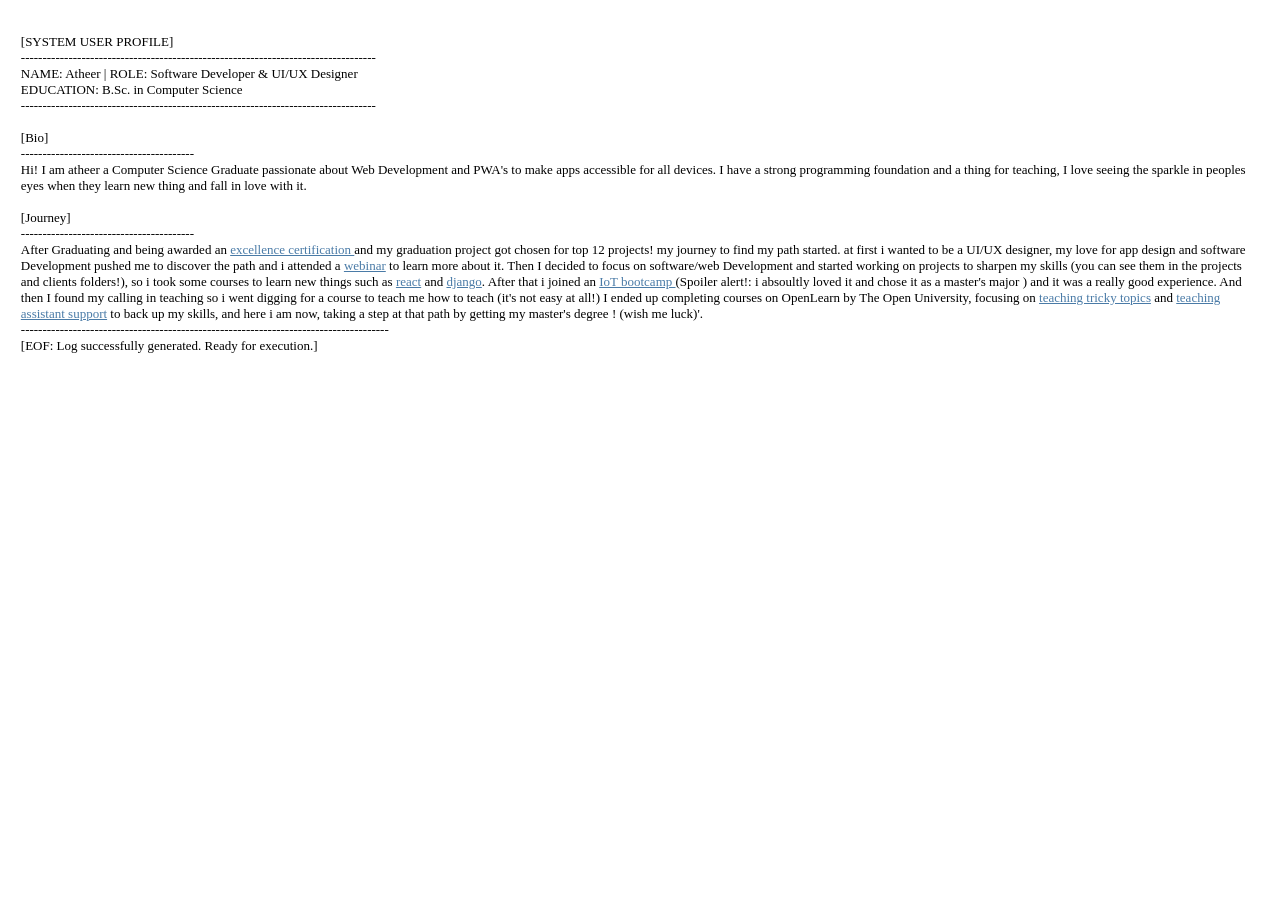
<file: me.html>
<!DOCTYPE html>
<html lang="en">

<head>
    <meta charset="UTF-8">
    <meta name="viewport" content="width=device-width, initial-scale=1.0">
    <title>Document</title>
</head>

<body>

    <p>
        [SYSTEM USER PROFILE]<br>
        ----------------------------------------------------------------------------------<br>
        NAME: Atheer | ROLE: Software Developer & UI/UX Designer <br>
       EDUCATION: B.Sc. in Computer Science <br>
        ----------------------------------------------------------------------------------<br>
        <br>
        [Bio]<br>
        ----------------------------------------<br>
        Hi! I am atheer a Computer Science Graduate passionate about Web Development and PWA's to make apps accessible
        for all devices. I have a strong programming foundation and a thing for teaching, I love seeing the sparkle in
        peoples eyes
        when they learn new thing and fall in love with it. <br>

        <br>
        [Journey]<br>
        ----------------------------------------<br>
        After Graduating and being awarded an <a href="pdf/excellence.pdf" target="_blank"> excellence certification
        </a> and my graduation project got chosen for
        top 12 projects! my journey to find my path started. at first i wanted to be a UI/UX designer, my love for app
        design and
        software Development pushed me to discover the path and i attended a <a href="pdf/UI-UX.pdf" target="_blank">
            webinar</a> to learn more about it. Then I
        decided to focus on software/web Development and started working on projects to sharpen my skills
        (you can see them in the projects and clients folders!), so i took some courses to learn new things such as
        <a href="pdf/react.pdf" target="_blank">react</a> and <a href="pdf/django.pdf" target="_blank"> django</a>.
        After that i joined an
        <a href="pdf/iot.pdf" target="_blank"> IoT bootcamp </a>(Spoiler alert!: i absoultly loved it and chose it as a
        master's major )
        and it was a really good experience. And then I found my calling in teaching so i went digging for a course to
        teach me how to teach (it's not easy at all!) I ended up completing courses on OpenLearn by The Open University,
        focusing on <a href="pdf/teaching1.pdf" target="_blank">teaching tricky topics</a> and <a
            href="pdf/teaching2.pdf" target="_blank">teaching assistant support</a>
        to back up my skills, and here i am now, taking a step at that path by getting my master's degree ! (wish me
        luck)'.
        <br>
        -------------------------------------------------------------------------------------<br>
        [EOF: Log successfully generated. Ready for execution.]

    </p>

</body>

<style>
    body {
        align-self: center;
        padding: 1%;
        display: block;
overflow-y: auto;

    }

    p{

      font-size: small;

    }

    a {
        color: #4a7ba7;
        text-decoration: underline;
        font-weight: 500;
    }

    a:hover {
        color: #d09a9f;
        
    }
</style>

</html>
</file>
